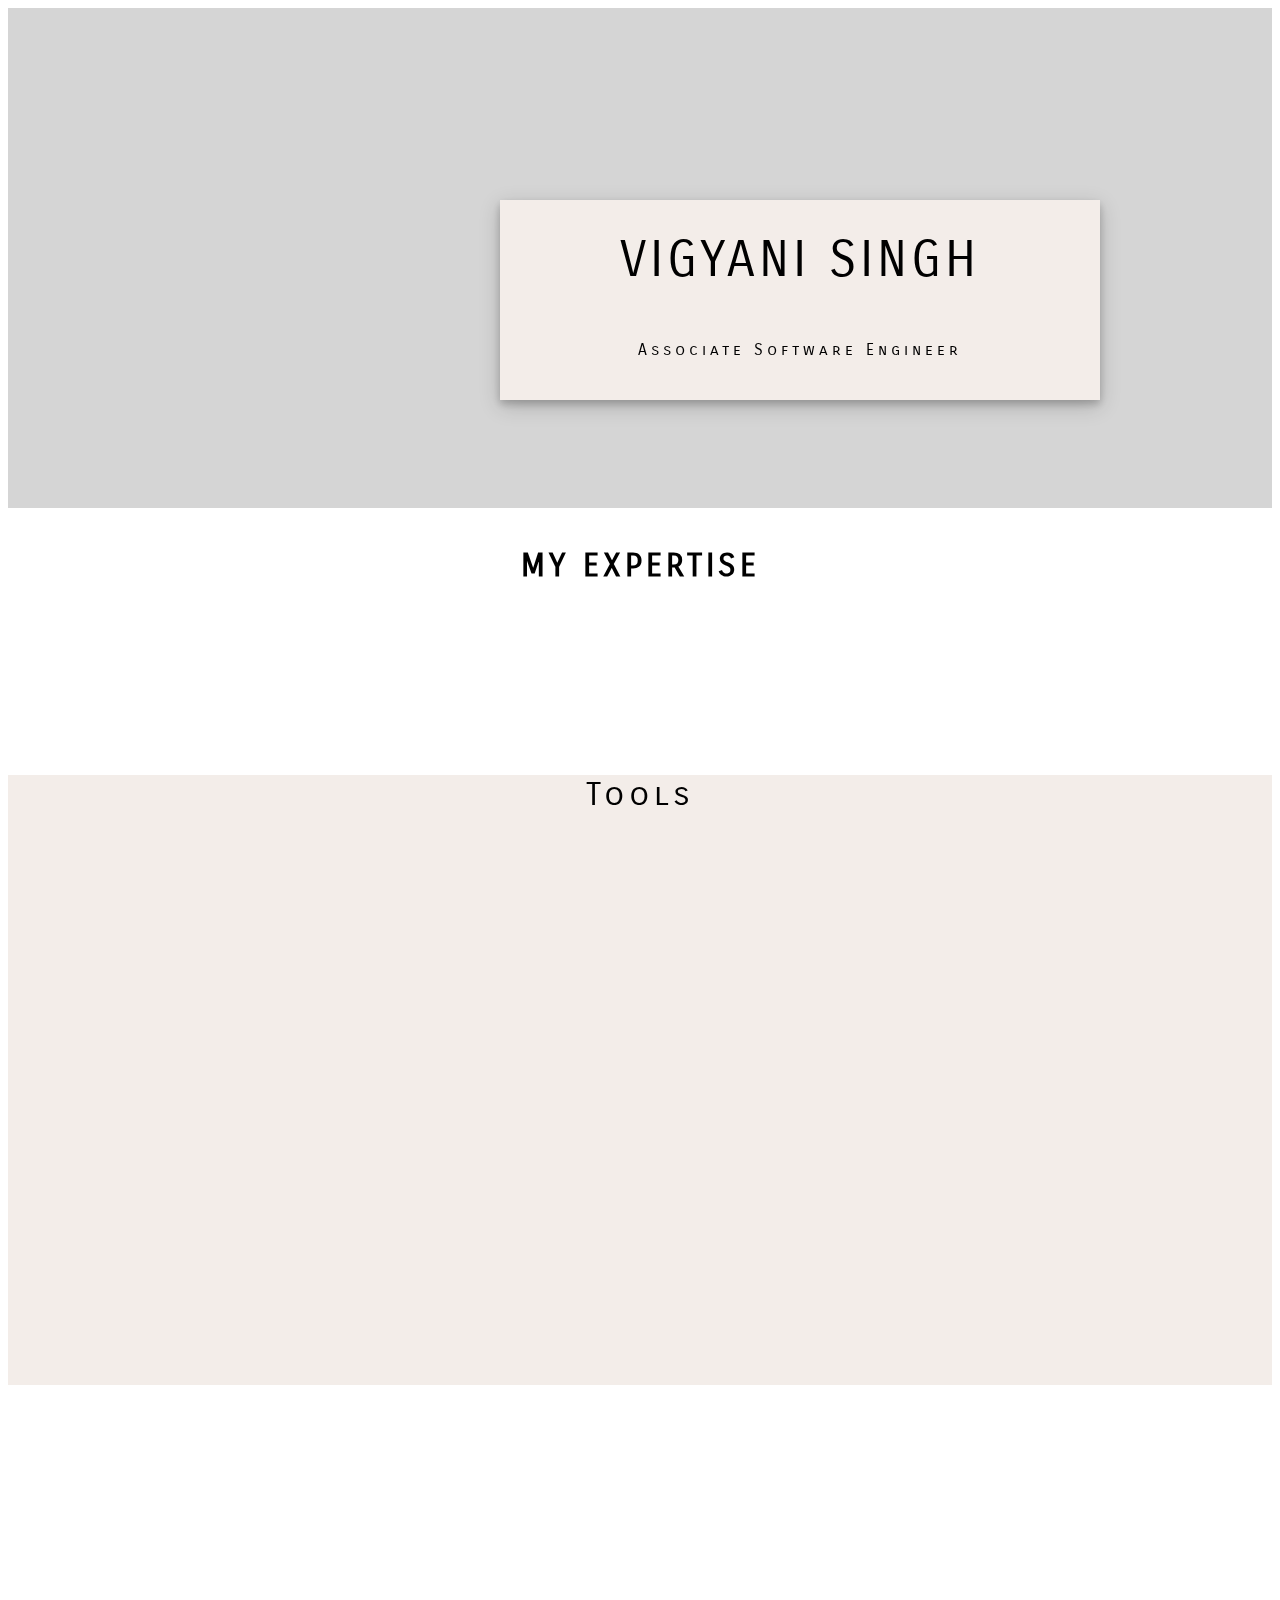
<file: PORTFOLIO/index.html>
<!DOCTYPE html>
<html lang="en">
    <head>
        <title>PORTFOLIO</title>
        <meta name="viewport" content="width=device-width, initial-scale=1">
        <link href="https://cdn.jsdelivr.net/npm/bootstrap@5.3.0-alpha2/dist/css/bootstrap.min.css" rel="stylesheet" integrity="sha384-aFq/bzH65dt+w6FI2ooMVUpc+21e0SRygnTpmBvdBgSdnuTN7QbdgL+OapgHtvPp" crossorigin="anonymous">
        <script src="https://cdn.jsdelivr.net/npm/bootstrap@5.3.0-alpha2/dist/js/bootstrap.bundle.min.js" integrity="sha384-qKXV1j0HvMUeCBQ+QVp7JcfGl760yU08IQ+GpUo5hlbpg51QRiuqHAJz8+BrxE/N" crossorigin="anonymous"></script>
        <link href='https://fonts.googleapis.com/css?family=Alegreya Sans SC' rel='stylesheet'>
        <link href='https://fonts.googleapis.com/css?family=Carrois Gothic SC' rel='stylesheet'>
        <link href="https://unpkg.com/aos@2.3.1/dist/aos.css" rel="stylesheet">
        <script src="https://unpkg.com/aos@2.3.1/dist/aos.js"></script>
        <link href="index.css" rel="stylesheet">
    </head>
    <body>
      <nav class="navbar navbar-expand-lg fixed-top" style="background-color: #f3ede9;">
        <div class="container-fluid">
          <a class="navbar-brand" href="#">VIGYANI SINGH <br></a>
          <button class="navbar-toggler" type="button" data-bs-toggle="collapse" data-bs-target="#navbarSupportedContent" aria-controls="navbarSupportedContent" aria-expanded="false" aria-label="Toggle navigation">
            <span class="navbar-toggler-icon"></span>
          </button>
          <div class="collapse navbar-collapse" id="navbarSupportedContent">
            <ul class="navbar-nav me-auto mb-2 mb-lg-0">
              <li class="nav-item">
                <a class="nav-link active" aria-current="page" href="#">Home</a>
              </li>
              <li class="nav-item">
                <a class="nav-link" href="#">About</a>
              </li>
          </div>
        </div>
      </nav> 
<!-- ************************************** Section 1 *****************************************-->
          <section id="introduction">
            
            <div class="container-fluid">
              <div class="row">
                <div class="col-lg-6 col-md-12 col-sm-12" id="left" data-aos="fade-up">
                  
                </div>
                <div class="col-lg-6 col-md-12 col-sm-12" id="right" data-aos="fade-left">
                  <p class="right-text">VIGYANI SINGH</p>
                  <p class="designation">Associate Software Engineer</p>
                </div>
              </div>
            </div>
          </section>
<!-- ************************************** Section 2 *****************************************-->          
          <h1 class="my-expertise" data-aos="fade-up">MY EXPERTISE</h1>
          <section id="expertise" data-aos="fade-down">
            <div class="container" id="skills">
              <div class="row">
                  <div class="col-lg-6 col-md-12 col-sm-12" id="tools">
                    <p id="exp-tools" data-aos="fade-right">Tools</p>
                    <p id="ibm-tools" data-aos="fade-right">IBM Tools</p>
                  </div>
                  <div class="col-lg-6 col-md-12 col-sm-12" id="tools-div" data-aos="fade-down">
                    <p class="tools-list"><b>ERM-DN-</b> Engineering Requirements Management DOORS Next</p>
                    <div class="progress">
                      <div class="progress-bar" role="progressbar" style="width: 75%" aria-valuenow="75" aria-valuemin="0" aria-valuemax="100">75%</div>
                    </div>
                    <p class="tools-list"><b>EWM-</b> Engineering Workflow Management</p>
                    <div class="progress">
                      <div class="progress-bar" role="progressbar" style="width: 85%" aria-valuenow="85" aria-valuemin="0" aria-valuemax="100">85%</div>
                    </div>
                    <p class="tools-list"><b>ETM-</b> Engineering Test Management</p>
                    <div class="progress">
                      <div class="progress-bar" role="progressbar" style="width: 60%" aria-valuenow="60" aria-valuemin="0" aria-valuemax="100">60%</div>
                    </div>
                    <p class="tools-list"><b>MEC-</b> Engineering Method Composer</p>
                    <div class="progress">
                      <div class="progress-bar" role="progressbar" style="width: 85%" aria-valuenow="85" aria-valuemin="0" aria-valuemax="100">85%</div>
                    </div>
                    <p class="tools-list"><b>GITHUB</b></p>
                    <div class="progress">
                      <div class="progress-bar" role="progressbar" style="width: 70%" aria-valuenow="70" aria-valuemin="0" aria-valuemax="100">70%</div>
                    </div>
                  </div>  
              </div>
            </div>            
          </section>
       <!-- *****************************************LANGUAGES********************************************-->
          <section>
            <div class="container" id="languages" data-aos="fade-down">
              <div class="row">
              <div class="col-lg-6 col-md-12 col-sm-12" id="exp-languages" data-aos="fade-right">
                <p id="languages-heading">Languages</p>
              </div>
              <div class="col-lg-6 col-md-12 col-sm-12" id="languages-list" data-aos="fade-left">
                <ul id="lang-list">
                  <p><b>FRONTEND LANGUAGES</b></p>
                  <li>HTML</li>
                  <li>CSS</li>
                  <br>
                  <p><b>BACKEND LANGUAGES</b></p>
                  <li>C, C++</li>
                  <li>PHP</li>
                  <li>Javascript</li>
                  <li>DOJO Script</li>
                </ul>
              </div>
              </div>
            </div>
          </section>
          <section>
            <div>
              <button id="project-button">Projects</button>
              <!-- Projects Pop-up -->
              <div id="myModal" class="modal">

                <!-- Modal content -->
                <div class="modal-content">
                  <span class="close">&times;</span>
                  <div class="slider-container">
                    <div class="slider">
                      <div class="slides">
                        <div id="slides__1" class="slide">
                          <span class="slide__text">
                            <p id="project-name"><u><b>SPARK MINDA</b></u></p>
                            <p id="project-description"> 

                              <b>Experience: 1 year</b><br>
                              <b>Role: IBM ELM Administrator</b><br><br>
                              <b>Tools involved in this project: </b><br>
                              &#9679; &nbsp;IBM Engineering Requirements Management DOORS Next<br>
                              &#9679; &nbsp;IBM Engineering Workflow Management<br>
                              &#9679; &nbsp;IBM Engineering Workflow Management Eclipse Client<br>
                              &#9679; &nbsp;IBM Engineering Test Management<br>
                              &#9679; &nbsp;Engineering Lifecycle Optimization – Publishing<br>
                              &#9679; &nbsp;Jazz Reporting Service<br>
                              <b>Roles and Responsibilities</b><br>
                              &#9679; &nbsp;Administration/support activities of tools like DOORS Classic, EWM, ERM-DN, ETM<br>
                              &#9679; &nbsp;Import Requirement from MS word & Excel into ERM-DN.<br>
                              &#9679; &nbsp;Working with Source Control in EWM.<br>
                              &#9679; &nbsp;Customization of work item types in RTC with multiple workflows & attributes<br>
                              &#9679; &nbsp;Import Test Cases from excel into ETM and categorized.<br>
                              &#9679; &nbsp;Import work items in EWM.<br>
                              &#9679; &nbsp;Trained users to get familiar with IBM ELM tools<br>
                              


                            </p>
                          </span>
                          <a class="slide__prev" href="#slides__4" title="Next"></a>
                          <a class="slide__next" href="#slides__2" title="Next"></a>
                        </div>
                        <div id="slides__2" class="slide">
                          <span class="slide__text">2</span>
                          <a class="slide__prev" href="#slides__1" title="Prev"></a>
                          <a class="slide__next" href="#slides__3" title="Next"></a>
                        </div>
                        <div id="slides__3" class="slide">
                          <span class="slide__text">3</span>
                          <a class="slide__prev" href="#slides__2" title="Prev"></a>
                          <a class="slide__next" href="#slides__4" title="Next"></a>
                        </div>
                        <div id="slides__4" class="slide">
                          <span class="slide__text">4</span>
                          <a class="slide__prev" href="#slides__3" title="Prev"></a>
                          <a class="slide__next" href="#slides__1" title="Prev"></a>
                        </div>
                      </div>
                    </div>
                  </div>
                </div>
              
              </div>
            </div>
            
          </section>
          <script>
            // Get the modal
            var modal = document.getElementById("myModal");
            
            // Get the button that opens the modal
            var btn = document.getElementById("project-button");
            
            // Get the <span> element that closes the modal
            var span = document.getElementsByClassName("close")[0];
            
            // When the user clicks the button, open the modal 
            btn.onclick = function() {
              modal.style.display = "block";
            }
            
            // When the user clicks on <span> (x), close the modal
            span.onclick = function() {
              modal.style.display = "none";
            }
            
            // When the user clicks anywhere outside of the modal, close it
            window.onclick = function(event) {
              if (event.target == modal) {
                modal.style.display = "none";
              }
            }
            </script>
           
    </body>
    <script>
      AOS.init({
        offset: 100,
        delay: 0,
        duration: 900
      });
    </script>
</html>
</file>
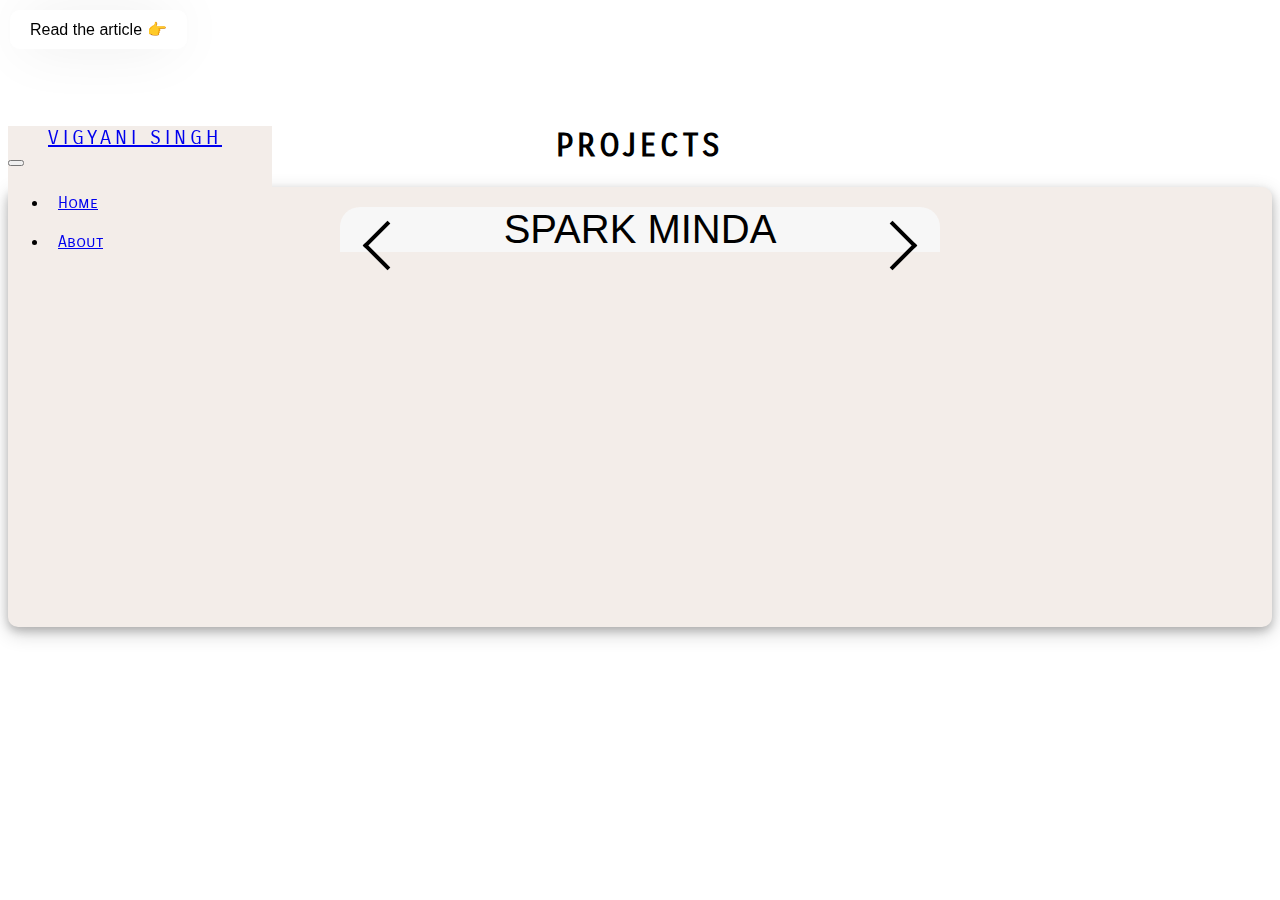
<file: PORTFOLIO/projects.html>
<!DOCTYPE html>
<html lang="eng">
    <head>
        <title>PROJECTS</title>
        <link href="https://cdn.jsdelivr.net/npm/bootstrap@5.3.0-alpha2/dist/css/bootstrap.min.css" rel="stylesheet" integrity="sha384-aFq/bzH65dt+w6FI2ooMVUpc+21e0SRygnTpmBvdBgSdnuTN7QbdgL+OapgHtvPp" crossorigin="anonymous">
        <script src="https://cdn.jsdelivr.net/npm/bootstrap@5.3.0-alpha2/dist/js/bootstrap.bundle.min.js" integrity="sha384-qKXV1j0HvMUeCBQ+QVp7JcfGl760yU08IQ+GpUo5hlbpg51QRiuqHAJz8+BrxE/N" crossorigin="anonymous"></script>
        <link href='https://fonts.googleapis.com/css?family=Alegreya Sans SC' rel='stylesheet'>
        <link href='https://fonts.googleapis.com/css?family=Carrois Gothic SC' rel='stylesheet'>
        <link href="https://unpkg.com/aos@2.3.1/dist/aos.css" rel="stylesheet">
        <script src="https://unpkg.com/aos@2.3.1/dist/aos.js"></script>
        <link href="/PORTFOLIO/index.css" rel="stylesheet">
    </head>
    <body>
      <section>
        <nav class="navbar navbar-expand-lg fixed-top" style="background-color: #f3ede9;">
            <div class="container-fluid">
              <a class="navbar-brand" href="#">VIGYANI SINGH <br></a>
              <button class="navbar-toggler" type="button" data-bs-toggle="collapse" data-bs-target="#navbarSupportedContent" aria-controls="navbarSupportedContent" aria-expanded="false" aria-label="Toggle navigation">
                <span class="navbar-toggler-icon"></span>
              </button>
              <div class="collapse navbar-collapse" id="navbarSupportedContent">
                <ul class="navbar-nav me-auto mb-2 mb-lg-0">
                  <li class="nav-item" >
                    <a class="nav-link" aria-current="page" href="index.html">Home</a>
                  </li>
                  <li class="nav-item">
                    <a class="nav-link " href="#">About</a>
                  </li>
              </div>
            </div>
          </nav> 
        </section>
        <section>
          <h1 class="projects">PROJECTS</h1>
          <div class="slider-container">
            <div class="slider">
              <div class="slides">
                <div id="slides__1" class="slide">
                  <span class="slide__text">
                    SPARK MINDA
                  </span>
                  <a class="slide__prev" href="#slides__4" title="Next"></a>
                  <a class="slide__next" href="#slides__2" title="Next"></a>
                </div>
                <div id="slides__2" class="slide">
                  <span class="slide__text">2</span>
                  <a class="slide__prev" href="#slides__1" title="Prev"></a>
                  <a class="slide__next" href="#slides__3" title="Next"></a>
                </div>
                <div id="slides__3" class="slide">
                  <span class="slide__text">3</span>
                  <a class="slide__prev" href="#slides__2" title="Prev"></a>
                  <a class="slide__next" href="#slides__4" title="Next"></a>
                </div>
                <div id="slides__4" class="slide">
                  <span class="slide__text">4</span>
                  <a class="slide__prev" href="#slides__3" title="Prev"></a>
                  <a class="slide__next" href="#slides__1" title="Prev"></a>
                </div>
              </div>
            </div>
          </div>
          
          
          <a href="https://alvarotrigo.com/blog/create-a-slider-with-pure-CSS/" target="_blank" class="read-article">
            Read the article 👉
          </a>
        </section>
        
    </body>
</html>
</file>
<file: PORTFOLIO/index.css>
.navbar{
    height: 100px;
    position: fixed;
    width: auto;
}
.navbar-brand{
    font-family: Carrois Gothic SC;
    letter-spacing: 4px;
    font-size: 20px;
    padding-left: 40px;
    padding-right: 50px;
}
.nav-link{
    font-family: Carrois Gothic SC;
}
.nav-item .active{
    border-top: 4px solid;
    border-top-color: #8f7b6a;
}
.nav-item{
    padding: 10px;
}
.nav-item a:hover{
    border-top: 4px solid;
    border-top-color: #8f7b6a;
}
#left{
    background-color: #d5d5d5;
    height: 500px;
}
#right{
    background-color: #f3ede9;
    height: 200px;
    width: 600px;
    position: absolute;
    left: 500px;
    top: 200px;
    z-index: 3;
    box-shadow: 0 4px 8px 0 rgba(0, 0, 0, 0.2), 0 6px 20px 0 rgba(0, 0, 0, 0.19);
}
.right-text{
    font-family: Carrois Gothic SC;
    letter-spacing: 4px;
    font-size: 50px;
    text-align: center;
    margin-top: 5%;
}
.designation{
    font-family: Carrois Gothic SC;
    letter-spacing: 4px;
    text-align: center;
}
.my-expertise{
    font-family: Carrois Gothic SC;
    letter-spacing: 4px;
    text-align: center;
    margin-top: 3%;
    margin-bottom: 3%;
}
#expertise{
    background-color:#f3ede9;
    height: auto;
}
#tools-list{
    padding: 20px;
}
#tools{
    margin-top: 5%;
}
#exp-tools{
    font-family: Carrois Gothic SC;
    letter-spacing: 4px;
    font-size: xx-large;
    text-align: center;
    margin-top: 15%;
}
#ibm-tools{
    font-family: Carrois Gothic SC;
    letter-spacing: 4px;
    font-size: large;
    color: black;
    text-align: center;
} 
.progress{
    background-color: white;
}
.progress-bar{
    background-color: #8f7b6a;
   
}
.tools-list{
    font-family: Carrois Gothic SC;
    letter-spacing: 4px;
    margin-top: 4%;
}
#tools-div{
    margin-bottom: 4%;
}
#languages{
    background-color: #858585;
    margin-top: 5%;
    height: 450px;
    margin-bottom: 5%;
}
#exp-languages{
    background-color: #f3ede9;
    height: 380px;
    width: 450px;
    margin-left: 3%;
    margin-top: 3%; 
}
#languages-heading{
    font-family: Carrois Gothic SC;
    letter-spacing: 4px;
    font-size: xx-large;
    text-align: center;
    margin-top: 40%;
} 
#languages-list{
    margin-left: 10%;
    background-color: #f7f7f7;
    height: 380px;
    margin-top: 3%;
    width: 450px;
}
#lang-list{
    font-family: Carrois Gothic SC;
    letter-spacing: 4px;
    margin-top: 12%;
}
#project-button{
    background-color: transparent;
    padding: 8px;
    margin-left: 48%;
    border: #858585 1px solid;
    width: 100px;
}
#project-button a{
    text-decoration: none;
    color: #000;
}
#footer{
    margin-top: 5%;
}
@media only screen and (min-width: 200px) and (max-width: 768px)  {
    .navbar{
        position:fixed;
    }
    .navbar-brand{
        font-family: Carrois Gothic SC;
        letter-spacing: 4px;
        font-size: 20px;
        /* padding-left: 40px;
        padding-right: 50px; */
        margin: 0%;
        padding: 0%;
    }
    /* #left{
        width: auto;
    } */
    #right{
        /* width: 100%; */
        position: absolute;
        left: 0%;
        top: 26%;
        margin:0%
    }
    #expertise{
        margin-top: 0%;
    }
    .my-expertise{
        margin-top: 8%;
    }
    #exp-tools{
        margin-top: 5%;
    }
    .progress{
        margin-bottom: 5%;
    }
    #languages{
        width: 100%;
        height: auto;
        padding: 30px;
    }
    #exp-languages{
        width: 90%;
        height: 200px;
        margin-left: 5%;
    }
    #languages-heading{
        margin-top: 15%;
    }
    #languages-list{
        margin-left: 5%;
        width: 90%;
    }
    #project-button{
        margin-left: 45%;
    }
    .slider-container {
        background: #f3ede9;
        display: flex;
        /* align-items: center;
        justify-content: center; */
        height: 100%;
        border-radius: 10px;
        box-shadow: 0 4px 8px 0 rgba(0, 0, 0, 0.2), 0 6px 20px 0 rgba(0, 0, 0, 0.19);
    }
    .slider {
    
        width: 100%;
        max-width: 600px;
        height: 400px;
        margin: 20px;
        text-align: center;
        border-radius: 20px;
        overflow: scroll;
        position: relative;
    }
        
    }
    .projects{
        font-family: Carrois Gothic SC;
        letter-spacing: 4px;
        margin-top: 10%;
        text-align: center;
    }
    #projects-list{
        background-color: #f7f7f7;
        margin-top: 3%;
    }
    #project-left{
        background-color: #f3ede9;
        height: 350px;
        width: 450px;
        margin-left: 3%;
        margin-top: 3%;
    } 
  /* @media screen and (min-width: 375px) {
    #left{
        width: 100%;
    }
    #right{
        width: 100%;
        position: absolute;
        left: 0%;
        top: 30%;
    }
    .my-expertise{
        margin-top: 30%;
    }
    #exp-tools{
        margin-top: 5%;
    }
    .progress{
        margin-bottom: 5%;
    }
    #languages{
        width: 100%;
        height: auto;
        padding: 30px;
    }
    #exp-languages{
        width: 90%;
        height: 200px;
        margin-left: 5%;
    }
    #languages-heading{
        margin-top: 13%;
    }
    #languages-list{
        margin-left: 16%;
    }
    #project-button{
        margin-left: 45%;
    }
  }  */

 /* The Modal (background) */
.modal {
    display: none; /* Hidden by default */
    position: fixed; /* Stay in place */
    z-index: 1; /* Sit on top */
    padding-top: 100px; /* Location of the box */
    left: 0;
    top: 0;
    width: 100%; /* Full width */
    height: 100%; /* Full height */
    overflow: auto; /* Enable scroll if needed */
    background-color: rgb(0,0,0); /* Fallback color */
    background-color: rgba(0,0,0,0.4); /* Black w/ opacity */
  }
  
  /* Modal Content */
  .modal-content {
    background-color: #fefefe;
    margin: auto;
    padding: 20px;
    border: 1px solid #888;
    width: 80%;
  }
  
  /* The Close Button */
  .close {
    color: #aaaaaa;
    float: right;
    font-size: 28px;
    font-weight: bold;
  }
  
  .close:hover,
  .close:focus {
    color: #000;
    text-decoration: none;
    cursor: pointer;
  }

  /* POPUP */
  
.slider-container {
    background: #f3ede9;
    display: flex;
    align-items: center;
    justify-content: center;
    height: 100%;
    border-radius: 10px;
    box-shadow: 0 4px 8px 0 rgba(0, 0, 0, 0.2), 0 6px 20px 0 rgba(0, 0, 0, 0.19);
}

.slider {
    
    width: 100%;
    max-width: 600px;
    height: 400px;
    margin: 20px;
    text-align: center;
    border-radius: 20px;
    overflow: scroll;
    position: relative;
}
.slides {
    
    display: flex;
    /* overflow-x: scroll; */
    position: relative;
    scroll-behavior: smooth;
    scroll-snap-type: x mandatory;
}
.slide:nth-of-type(even) {
    background-color: rgb(250, 246, 212);
}

.slide {
    display: flex;
    justify-content: center;
    align-items: center;
    flex-shrink: 0;
    width: 100%;
    height: 100%;
    margin-right: 0px;
    box-sizing: border-box;
    background-color: #f7f7f7;
    transform-origin: center center;
    transform: scale(1);
    scroll-snap-align: center;
    /* overflow:scroll; */
    /* box-shadow: 0 4px 8px 0 rgba(0, 0, 0, 0.2), 0 6px 20px 0 rgba(0, 0, 0, 0.19); */
}

.slide__text {
    font-size: 40px;
    /* font-weight: bold; */
    font-family: sans-serif;
    
}

.slide a {
    position: absolute;
    top: 48%;
    width: 35px;
    height: 35px;
    border: solid black;
    border-width: 0 4px 4px 0;
    padding: 3px;
    box-sizing: border-box;
}

a.slide__prev {
    transform: rotate(135deg);
    -webkit-transform: rotate(135deg);
    left: 5%;
}

a.slide__next{
    transform: rotate(-45deg);
    -webkit-transform: rotate(-45deg);
    right: 5%;
}
.read-article{
  position: absolute;
  top: 10px;
  left: 10px;
  z-index: 999;
  color: #000;
  background: white;
  padding: 10px 20px;
  border-radius: 10px;
  font-family: arial;
  text-decoration: none;
  box-shadow: rgb(50 50 93 / 25%) 0 0 100px -20px, rgb(0 0 0 / 30%) 0 0 60px -15px;
}
.read-article:hover{
    background: #d5d5d5;
    box-shadow: rgb(50 50 93 / 25%) 0 0 100px -20px, rgb(0 0 0 / 30%) 0 0 60px 0px;
}
iframe[sandbox] .read-article{
  display: none;
}
#project-name{
    font-family: Carrois Gothic SC;
    letter-spacing: 4px;
    margin-top: 2%;
    font-size: large;
}
#project-description{
    /* font-family: Carrois Gothic SC; */
    /* letter-spacing: 4px; */
    font-size: small;
    text-align: left;
    
}
</file>
